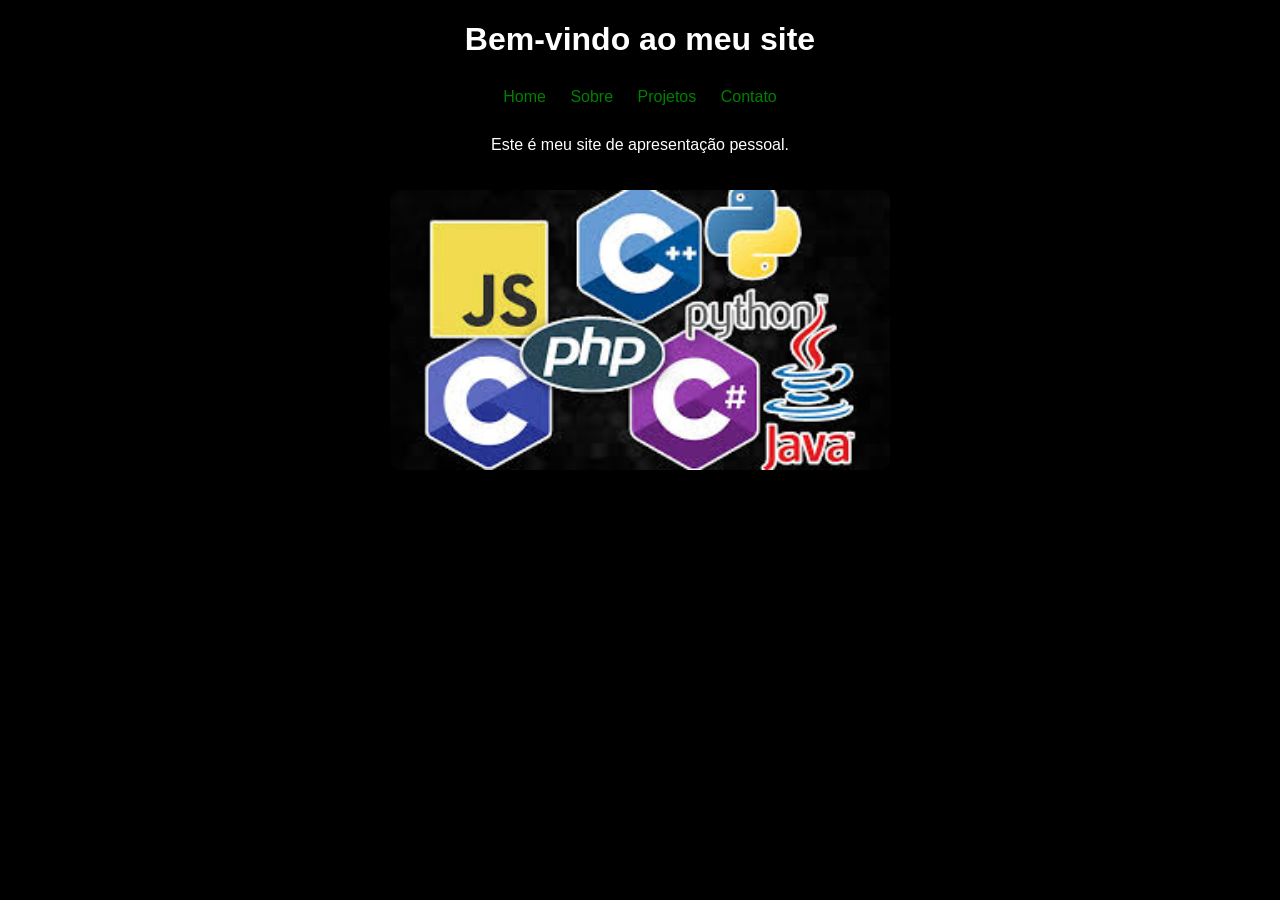
<file: Projetos_Faculdade/projetos/ICC/meu-site/index.html>
<!DOCTYPE html>
<html lang="pt-BR">
<head>
    <meta charset="UTF-8">
    <title>Página Inicial</title>
    <link rel="stylesheet" href="css/estilos.css">
</head>
<body>
    <h1>Bem-vindo ao meu site</h1>

    <nav>
        <a href="index.html">Home</a>
        <a href="sobre.html">Sobre</a>
        <a href="projetos.html">Projetos</a>
        <a href="contato.html">Contato</a>
    </nav>

    <p>Este é meu site de apresentação pessoal.</p>

    <img src="img/img.jpg" alt="Minha imagem"> 
</body>
</html>
</file>
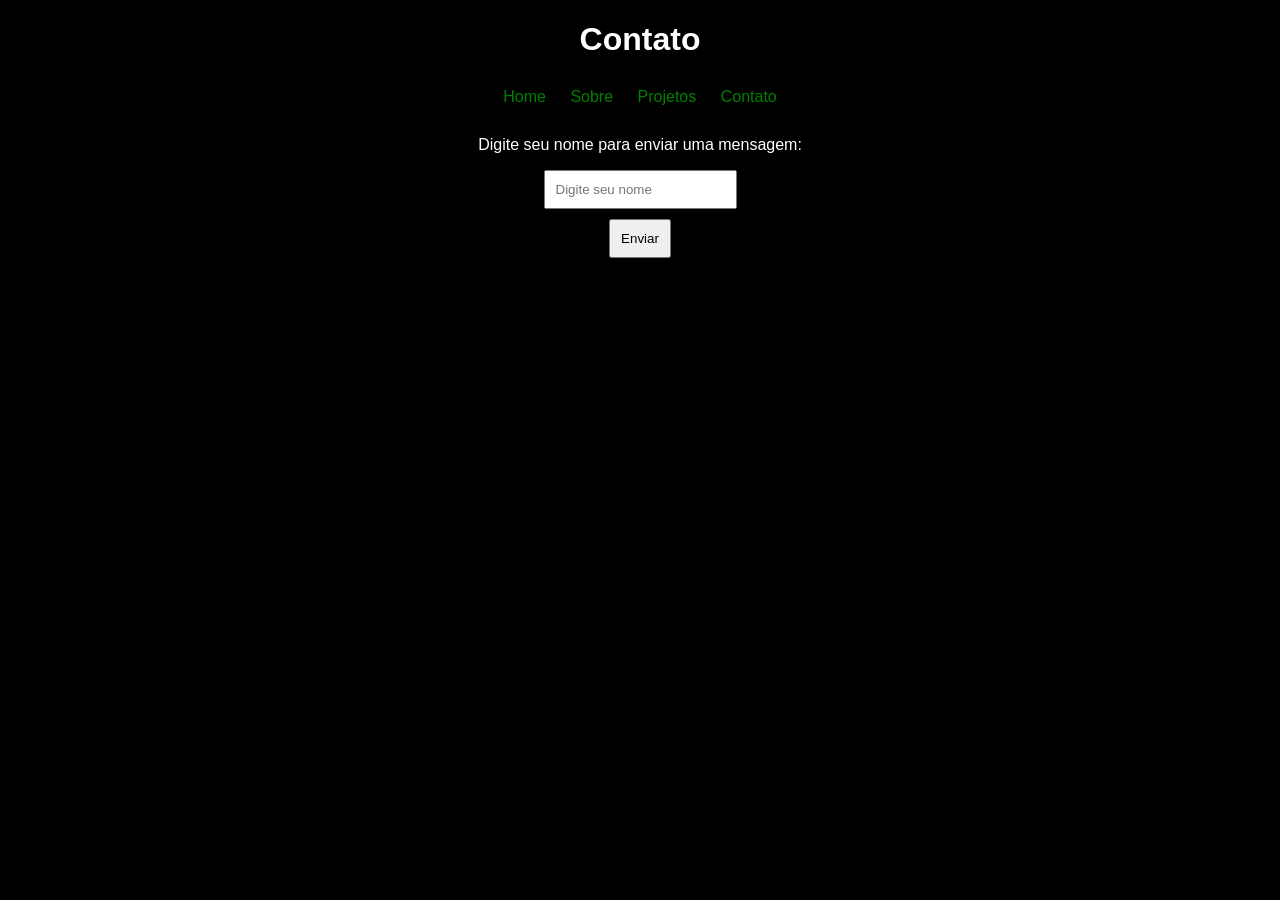
<file: Projetos_Faculdade/projetos/ICC/meu-site/contato.html>
<!DOCTYPE html>
<html lang="pt-BR">
<head>
    <meta charset="UTF-8">
    <title>Contato</title>
    <link rel="stylesheet" href="css/estilos.css">
</head>

<body>

    <h1>Contato</h1>

    <nav>
        <a href="index.html">Home</a>
        <a href="sobre,httml">Sobre</a>
        <a href="projetos.html">Projetos</a>
        <a href="contato.html">Contato</a>
    </nav>

    <p>Digite seu nome para enviar uma mensagem:</p>

    <input type="text" id="nome" placeholder="Digite seu nome">

    <br>

    <button onclick="mostrarnome()">Enviar</button>

    <p id="mensagem"></p>

    <script src="js/script.js"></script>

</body>

</html>
</file>
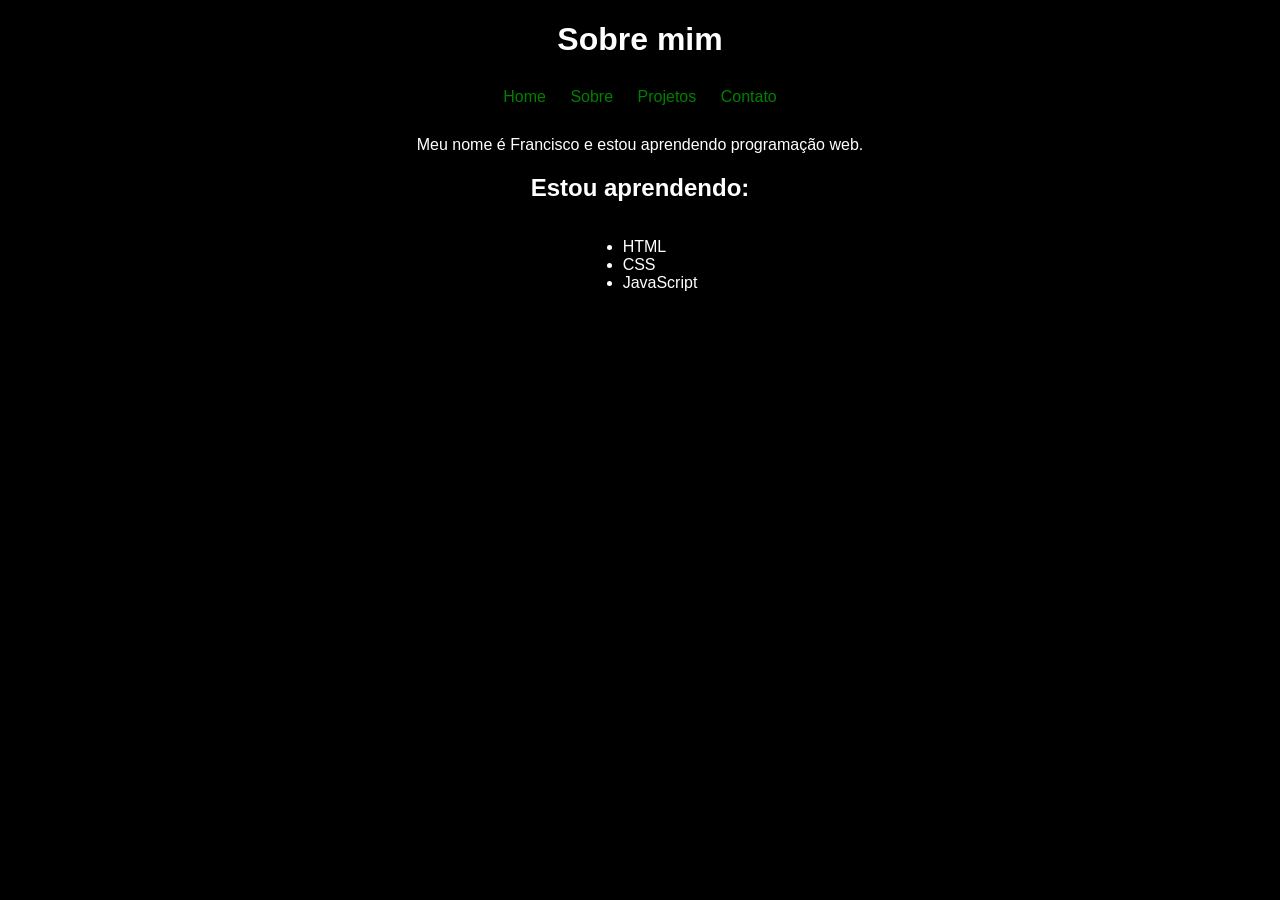
<file: Projetos_Faculdade/projetos/ICC/meu-site/sobre.html>
<!DOCTYPE html>
<hmtl lang="pt-BR">
<head>
    <meta charset="UTF-8">
    <title>Sobre mim</title>
    <link rel="stylesheet" href="css/estilos.css">
</head>

<body>

    <h1>Sobre mim</h1>
    <nav>
        <a href="index.html">Home</a>
        <a href="sobre,httml">Sobre</a>
        <a href="projetos.html">Projetos</a>
        <a href="contato.html">Contato</a>
    </nav>

    <p>Meu nome é Francisco e estou aprendendo programação web.</p>
    <h2>Estou aprendendo:</h2>
    
    <ul>
        <li>HTML</li>
        <li>CSS</li>
        <li>JavaScript</li>
    </ul>

</body>
</html>
</file>
<file: Projetos_Faculdade/projetos/ICC/meu-site/css/estilos.css>
body {
    background-color:rgb(0, 0, 0);
    color: white;
    font-family: Arial;
    text-align: center;
}

nav {
    margin: 30px;
}

nav a {
    color: green;
    margin: 10px;
    text-decoration: none;
}

nav a:hover {
    text-decoration: underline;
}

img {
    width: 500px;
    border-radius: 10px;
    margin-top: 20px;
}

button {
    padding: 10px;
    margin-top: 10px;
    cursor: pointer;
}

input {
    padding: 10px;
}

ul {
    display: inline-block;
    text-align: left;
}

#mensagem {
    color: green;
    font-weight:bold;
    margin-top:20px;
}
</file>
